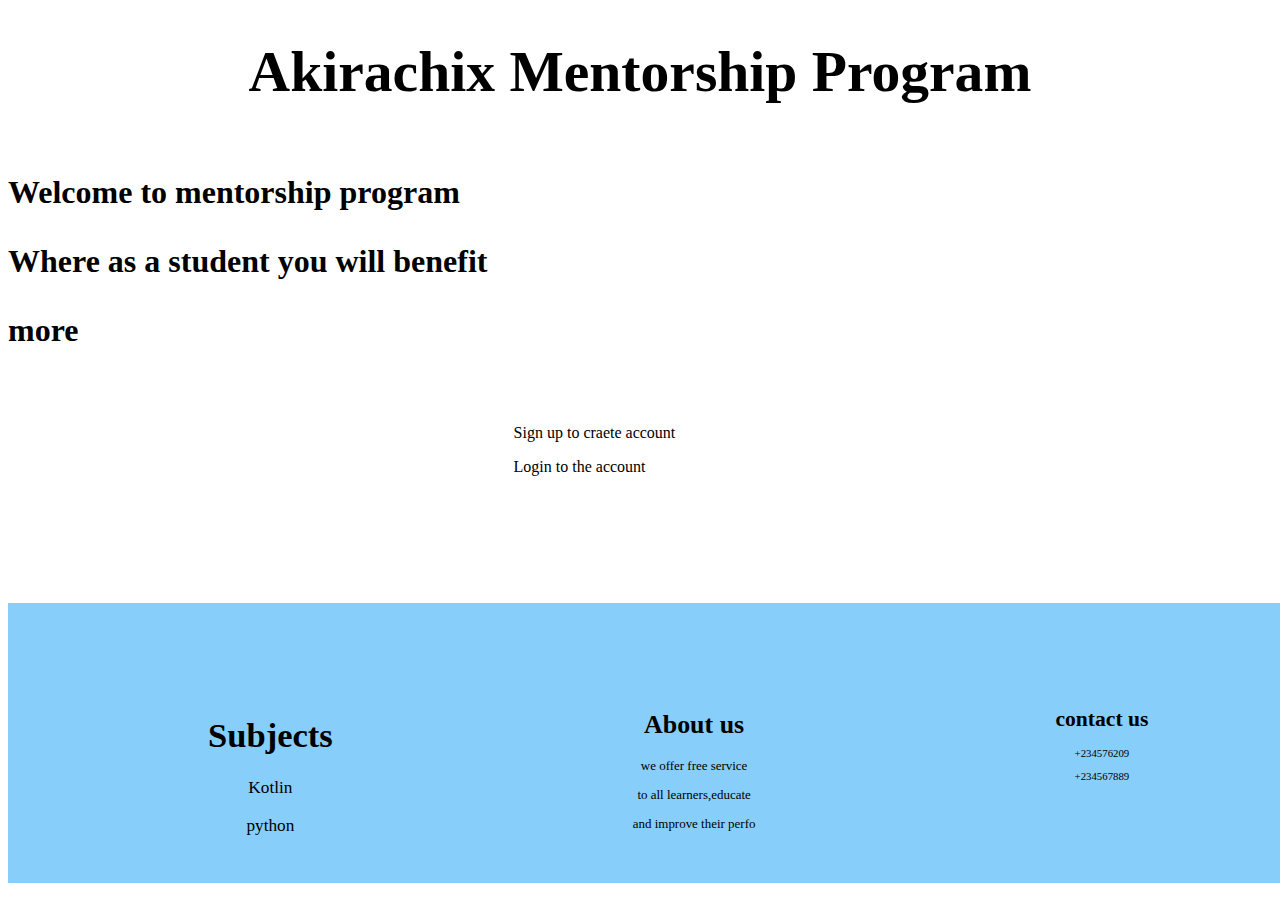
<file: index.html>
<!DOCTYPE html>
<html lang="en">
<head>
<!-- Google tag (gtag.js) -->
<script async src="https://www.googletagmanager.com/gtag/js?id=G-3QP6H2NZPC"></script>
<script>
  window.dataLayer = window.dataLayer || [];
  function gtag(){dataLayer.push(arguments);}
  gtag('js', new Date());

  gtag('config', 'G-3QP6H2NZPC');
</script>
    <meta charset="UTF-8">
    <meta name="viewport" content="width=device-width, initial-scale=1.0">
    <title>Document</title>
    <link rel="stylesheet" href="style.css">
</head>
<body>
    <div containerholder>
   <div id="program1">
    <h1>Akirachix Mentorship Program</h1>
   </div>
    <div id="mentorlogo">
    <div id="homepage">
        <b><p>Welcome to mentorship program</p></b>
        <b><p>Where as a student you will benefit</p></b>
        <b><p>more</p></b>
        </div>
        <div id="program">
            <img src="image/Sc.png"alt="" class="image2">
        </div>
    </div>
    <div id="text">
    <p><a href="signup.html">Sign up</a> to craete account</p>
    <p><a href="login.html">Login</a> to the account</p>
    </div>
    <div id="footer">
        <div id="teach">
        <div id="lesson"> 
        <h1>Subjects</h1>
        <p>Kotlin</p>
        <p>python</p>
    
        </div>
        </div>
        <div id="location">
            <div id="about">
        <h1>About us</h1>
        <p>we  offer free service</p>
        <p>to all learners,educate</p>
        <P>and improve their perfo</P>
        </div>
        </div>
        <div id="contact">
            <div id="word">
        <h1>contact us</h1>
        <p>+234576209</p>
        <p>+234567889</p>
        </div>
        </div>
        

    </div>
    </div>
    
</body>
</html>
</file>
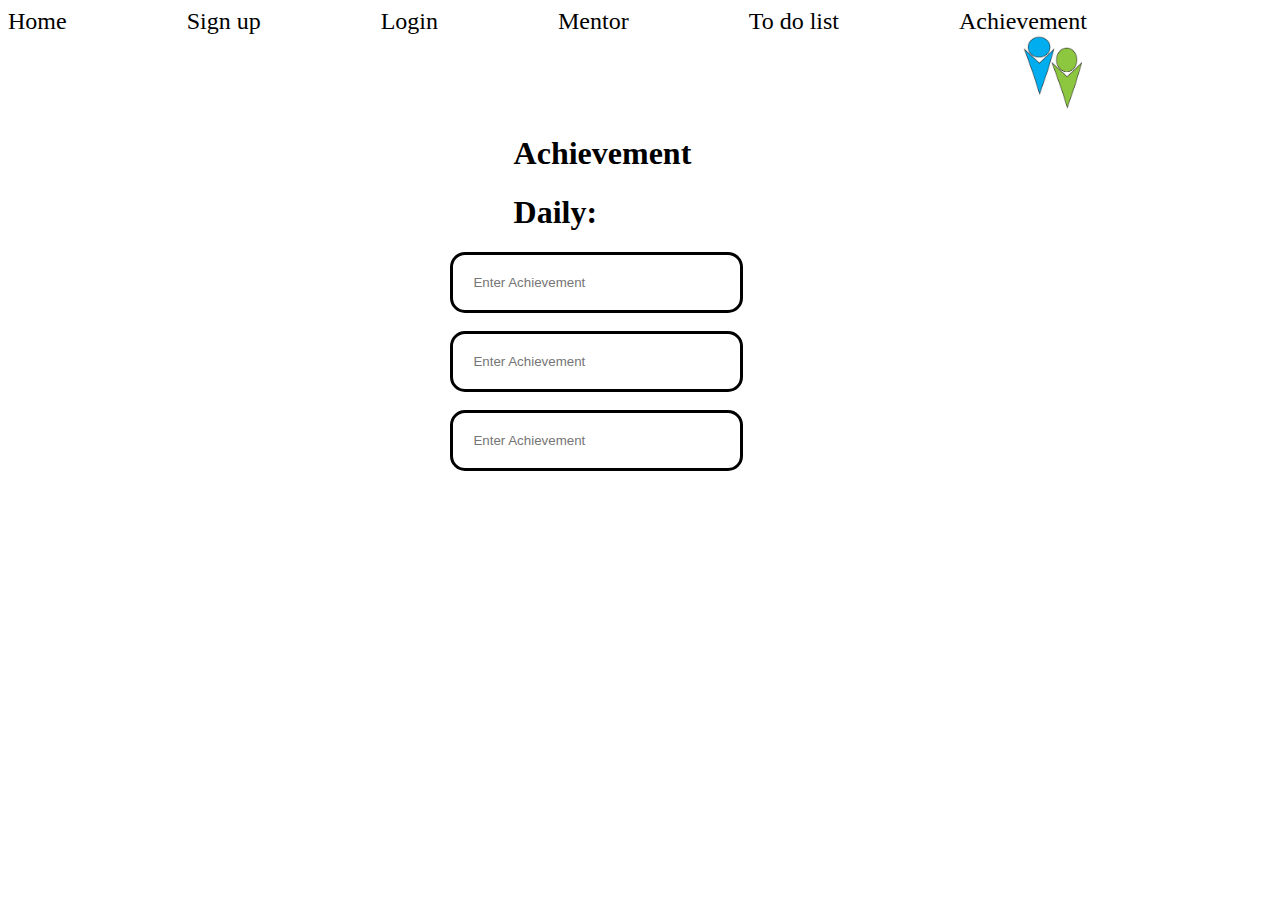
<file: Achievement.html>
<!DOCTYPE html>
<html lang="en">
<head>
    <meta charset="UTF-8">
    <meta name="viewport" content="width=device-width, initial-scale=1.0">
    <title>Document</title>
    <link rel="stylesheet" href="Achievement.css">
</head>
<body>
  <div id="Holder">
    <div id="navbar">
        <a href="http://127.0.0.1:5500/index.html">Home</a>
        <a href="http://127.0.0.1:5500/signup.html">Sign up</a>
        <a href="http://127.0.0.1:5500/login.html">Login</a>
        <a href="http://127.0.0.1:5500/Mentor.html">Mentor</a>
        <a href="http://127.0.0.1:5500/Todo.html">To do list</a>
        <a href="http://127.0.0.1:5500/Achievement.html">Achievement</a>
        
        </div>
        
    
      <img src="image/ee.png" alt="" class="image5"> 
      <div class="list">
     <h1>Achievement</h1>
     <h1>Daily:</h1>
        
    </div>

    <div id="placeholder">
    <input name="enter achievement" placeholder="Enter Achievement" type="text" required class="email">
    <br>
    <br>
    <input name="enter achievement" placeholder="Enter Achievement" type="text" required class="name">
    <br>
    <br>
    <input password="enter" placeholder="Enter Achievement" type="text" required class="password">
    <br>
    <br>
    </div>

    
    
  
    </div>
    
</body>
</html>
</file>
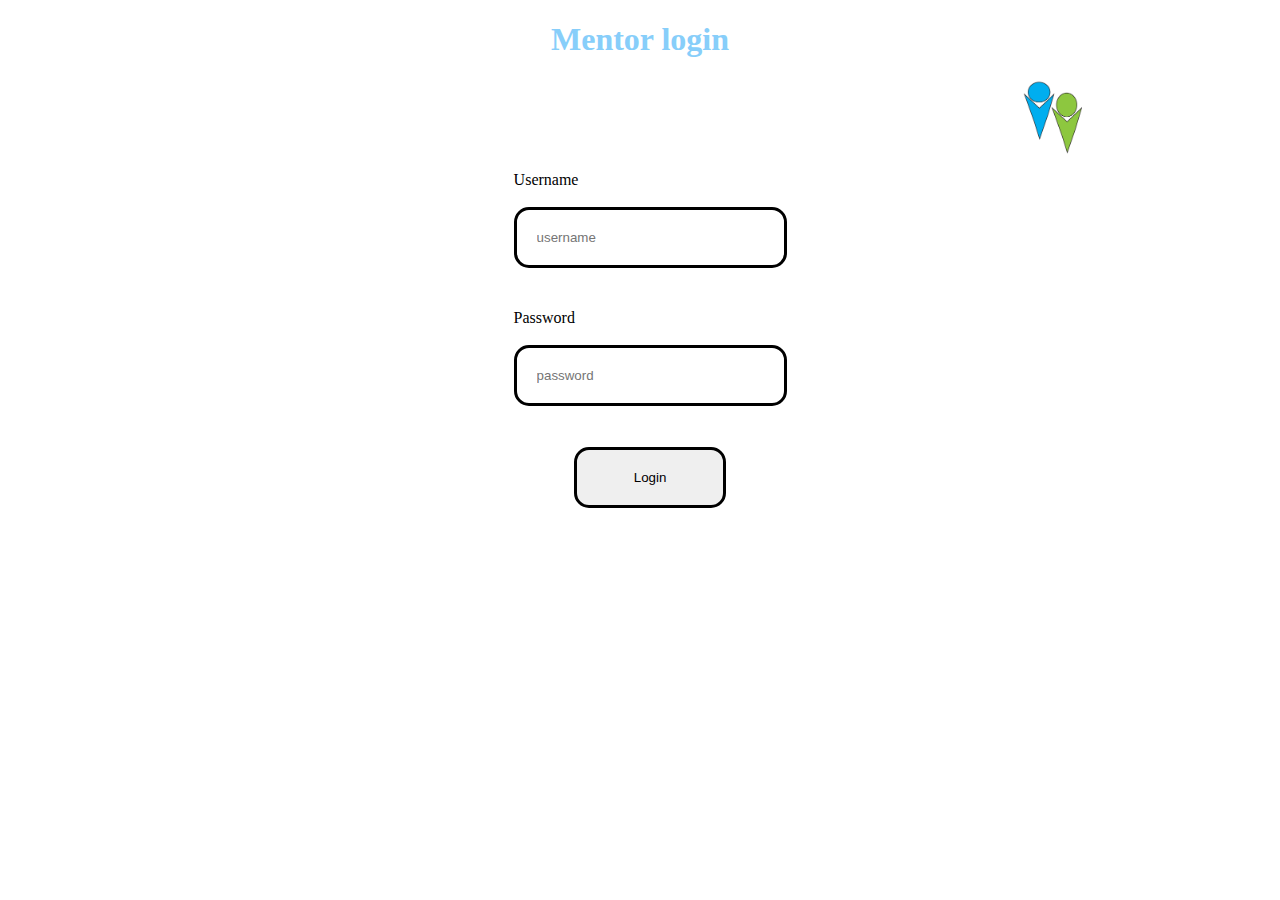
<file: login.html>
<!DOCTYPE html>
<html lang="en">
<head>
    <meta charset="UTF-8">
    <meta name="viewport" content="width=device-width, initial-scale=1.0">
    <title>Document</title>
    <link rel="stylesheet" href="login.css">
</head>
<body>
    
    <div class="login">
        <div class="logopage">
        <h1>Mentor login</h1>
        </div>
        
        <img src="image/ee.png" alt="" class="image3">

        <div id="contains">
        <label for="username">Username</label>
        <br>
        <br>
        <input name="username" placeholder="username" type="text" required class="username">
        <br>
        <br>
        <label for="password">Password</label>
        <br>
        <br>
        <input name="password" placeholder="password" type="text" required class="password">
        <br>
        <br>
        <button class="report"><a href="/Mentor.html">Login</a></button>
        <br>
        <br>
        </div>
        
    

    <div id="footers">
    <div class="footer2">
 </div>
</body>
</html>
</file>
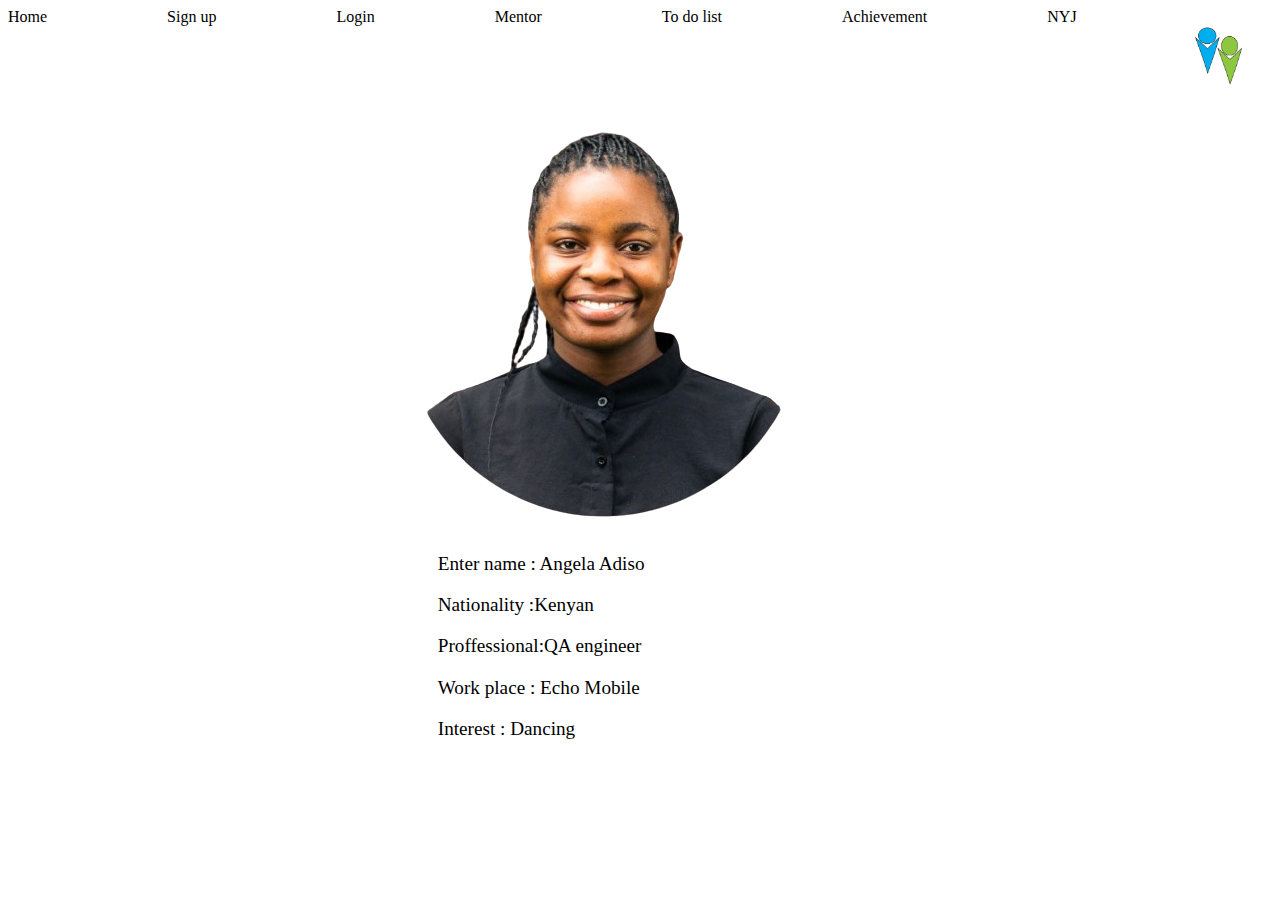
<file: Mentor.html>
<!DOCTYPE html>
<html lang="en">
<head>
    <meta charset="UTF-8">
    <meta name="viewport" content="width=device-width, initial-scale=1.0">
    <title>Document</title>
    <link rel="stylesheet" href="Mentor.css">
</head>
<body>
  <div id="holder1">
    <div id="navbark">
      <div  id="one">
        <a href="/index.html">Home</a>
        </div>
        <div id="two">
        <a href="/signup.html">Sign up</a>
        </div>
        <div id="three">
        <a href="/login.html">Login</a>
        </div>
       <div id="four">
        <a href="/Mentor.html">Mentor</a>
        </div>
        <div id="five">
        <a href="/Todo.html">To do list</a>
        </div>
        <div id="six">
        <a href="/Achievement.html">Achievement</a>
        </div>
        <div id="seven">
        <a href="/NYJ.html">NYJ</a>
        </div>
    </div>
      <div id="image10">
        <img src="image/ee.png " alt="" id="image10">
      </div>
      <div id="profile">
        <img src="image/fs.png" alt="">
      </div>
      <div id="sentence">
        <p>Enter name : Angela Adiso</p>
        <p>Nationality :Kenyan</p>
        <p>Proffessional:QA engineer</p>
        <p>Work place : Echo Mobile </p>
        <p>Interest : Dancing</p>
      </div>

      </div>
      


    
</body>
</html>
</file>
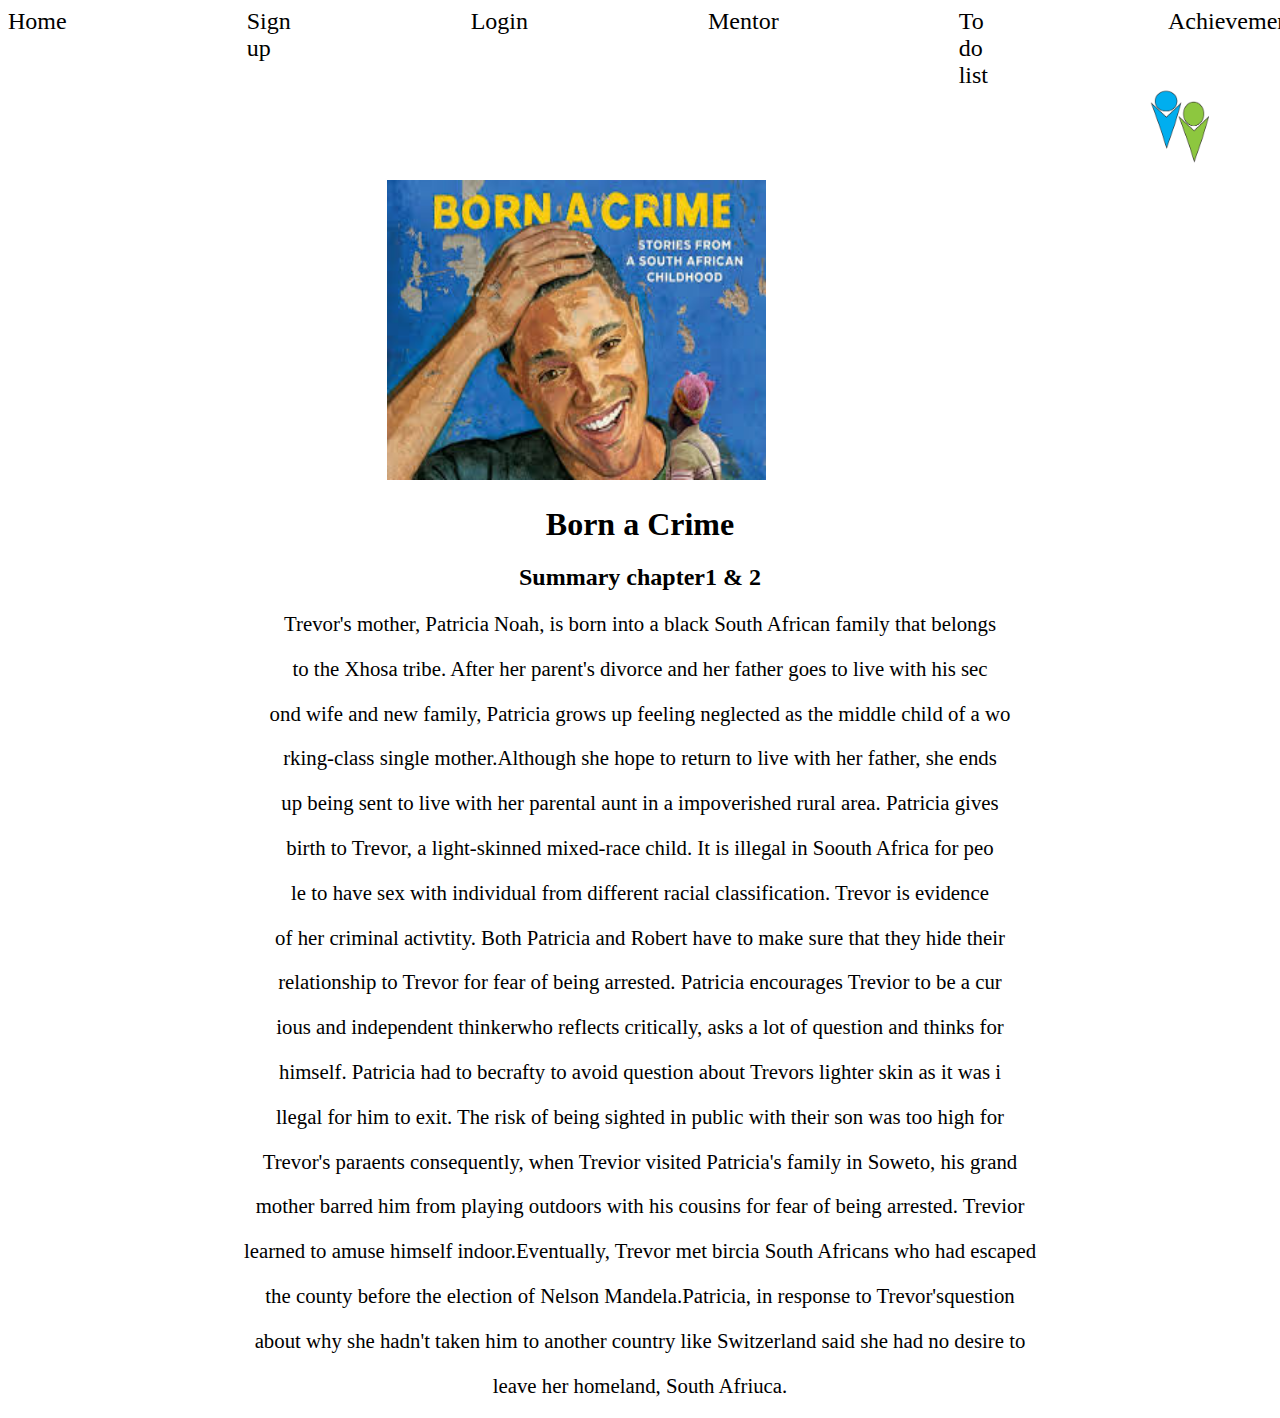
<file: NYJ.html>
<!DOCTYPE html>
<html lang="en">
<head>
    <meta charset="UTF-8">
    <meta name="viewport" content="width=device-width, initial-scale=1.0">
    <title>Document</title>
    <link rel="stylesheet" href="NYJ.css">
</head>
<body>
    <div class="navbar3">
        <a href="/index.html">Home</a>
        <a href="/signup.html">Sign up</a>
        <a href="/login.html">Login</a>
        <a href="/Mentor.html">Mentor</a>
        <a href="/Todo.html">To do list</a>
        <a href="/Achievement.html">Achievement</a>
        
        </div> 
        <img src="image/ee.png" alt="" class="image9"> 
        <div id="pic">
            <img src="image/uy.jpeg" alt="" class="pic2">
        </div>
    <div class="content">
        <h1>Born a Crime</h1>
        <h2>Summary chapter1 & 2</h2>
    </div>
    <div class="summary">
    <p>Trevor's mother, Patricia Noah, is born into a black South African family that belongs</p>
    <p>to the Xhosa tribe. After her parent's divorce and her father goes to live with his sec</p>
    <p>ond wife and new family, Patricia grows up feeling neglected as the middle child of a wo</p>
    <p>rking-class single mother.Although she hope to return to live with her father, she ends </p>
    <p>up being sent to live with her parental aunt in a impoverished rural area. Patricia gives</p> 
    <p>birth to Trevor, a light-skinned mixed-race child. It is illegal in Soouth Africa for peo</p>
    <p>le to have sex with individual from different  racial classification. Trevor  is evidence</p> 
    <p>of her criminal activtity. Both Patricia and Robert have to make sure that they hide their</p>
    <p>relationship to Trevor for fear of being arrested. Patricia encourages Trevior to be a cur</p>
    <p>ious and independent thinkerwho reflects critically, asks a lot of question and thinks for</p>
    <p>himself. Patricia had to becrafty to avoid question about Trevors lighter skin as it was i</p>
    <p>llegal for him to exit. The risk of being sighted in public with their son was too high for</p>
    <p>Trevor's paraents consequently, when Trevior visited Patricia's family in Soweto, his grand</p>
    <p>mother barred him from playing outdoors with his cousins for fear of being arrested. Trevior</p>
    <p>learned to amuse himself indoor.Eventually, Trevor met bircia South Africans who had escaped</p>
    <p>the county before the election of Nelson Mandela.Patricia, in response to Trevor'squestion</p> 
    <p>about why she hadn't taken him to another country like  Switzerland said she had no desire to</p>
    <p>leave her homeland, South Afriuca.
    
                                                 
    </div>
    
    
   
    
</body>
</html>
</file>
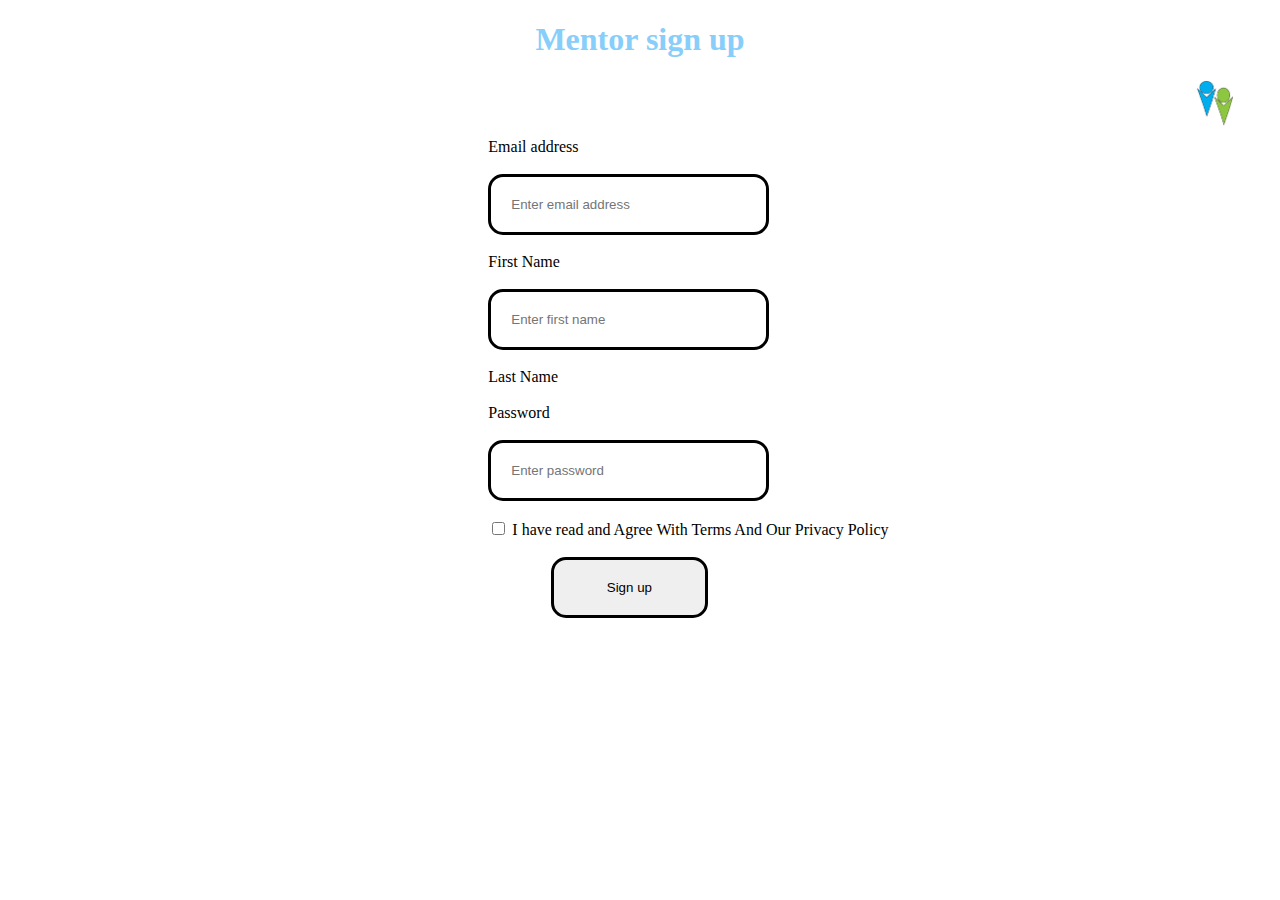
<file: signup.html>
<!DOCTYPE html>
<html lang="en">
<head>
    <meta charset="UTF-8">
    <meta name="viewport" content="width=device-width, initial-scale=1.0">
    <title>Document</title>
    <link rel="stylesheet" href="signup.css">
</head>
<body>
  <div id="corn">
    <div class="signup">
      <div class="signpage">
      <h1>Mentor sign up</h1>
      </div>
      <div class="page">
      <img src="image/ee.png" alt="image" class="image2">
      <br>
      <div class="contain">
      <label for="email address">Email address</label>
      <br>
      <br>
      <input name="email address" placeholder="Enter email address" type="text" required class="email">
      <br>
      <br>
      <label for="first name">First Name</label>
      <br>
      <br>
      <input name="first name" placeholder="Enter first name" type="text" required class="name">
      <br>
      <br>
      <label for="last name">Last Name</label>
      <br>
      <br>
      <label for="password">Password</label>
      <br>
      <br>
      <input password="password" placeholder="Enter password" type="text" required class="password">
      <br>
      <br>
      <input type="checkbox"/> I have read and Agree With Terms And Our Privacy Policy
      <br>
      <br>
      <button class="report2"><a href="http://127.0.0.1:5500/login.html">Sign up</a></button>
      
      </div>
      </div>
</file>
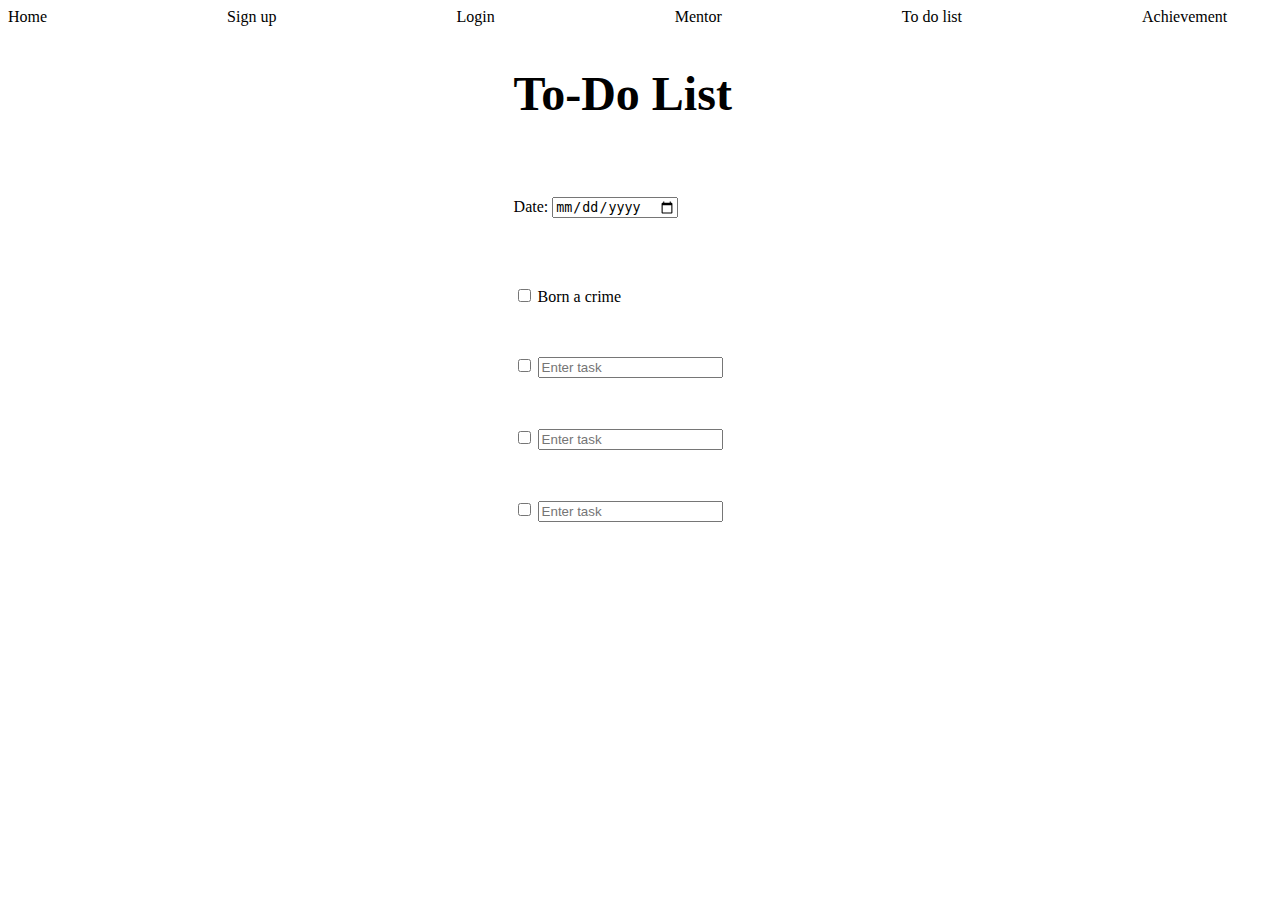
<file: Todo.html>
<!DOCTYPE html>
<html lang="en">
<head>
    <meta charset="UTF-8">
    <meta name="viewport" content="width=device-width, initial-scale=1.0">
    <title>Document</title>
    <link rel="stylesheet" href="Todo.css">
</head>
<body>
    <body>
      <div id="mouse">
        <div id="navbarp">
            <a href="/index.html">Home</a>
            <a href="/signup.html">Sign up</a>
            <a href="/login.html">Login</a>
            <a href="/Mentor.html">Mentor</a>
            <a href="/Todo.html">To do list</a>
            <a href="/Achievement.html">Achievement</a>
      
            </div>
            
  <div class="container2">
    <div id="list">
        <h2>To-Do List</h2>
    </div>
        <div id="input-container">
          <p>Date:  <input type="date" id="dateInput" placeholder="Select Date"></p>
          <br>
          <br>
          <p>  <input id="checkbox1" type="checkbox" id="to-do" name="to-do" value="task"> <a href="/NYJ.html">Born a crime</a>
          </p>
          <br>
          
          <b><p> <input id="checkbox2" type="checkbox" id="to-do" name="to-do" value="task">  <input type="text" id="taskInput" placeholder="Enter task">
          </p>
          <br>
          <p> <input id="checkbox3" type="checkbox" id="to-do" name="to-do" value="task"> <input type="text" id="taskInput" placeholder="Enter task">
          </p>
          <br>
          <p> <input id="checkbox4" type="checkbox" id="to-do" name="to-do" value="task"> <input type="text" id="taskInput" placeholder="Enter task">
          </p>
          
      
        </div>
        </div>
      </div>
        
    
        

      </body>
      </html>
    
    
    
    
    
    
   
</body>
</html>
</file>
<file: style.css>
#homepage{
    font-size: 200%;
    justify-content: space-between;
    
    
}
#footer{
   font-size: 30%; 
   display: flex;
   gap: 300px;
   text-align: center;
   background-color:lightskyblue;
   height: 280px;
   margin-top: 10%;
   width: 1809px;
   


}
#lesson{
    margin-left: 200px;
}
#mentorlogo{
    display: flex;
    gap: 100px;
    
}
#lesson{
    font-size: 180%;
    margin-top: 5%;

}
#contact{
    font-size: 150%;
    margin-top: 5%;

}
#location{
    font-size: 150%;
    margin-top: 5%;
}
#word{
    font-size: 150%;
}
#about{
    font-size: 180%;
    margin-top: 5%;
}
#teach{
    font-size: 200%;
    margin-top: 5%;
}
.image2{
    margin-left: 150%;
    width: 50%;
    
    
}#quote1{
    font-size: 180%;
}
#quote2{
    font-size: 180%;
}
#text{
    margin-left: 40%;
}
#program1{
    font-size: 180%;
    text-align: center;
}
a{
    text-decoration: none;
    color: black;
}

@media screen and (min-width : 280px) and (max-width : 400px){
    
    #homepage{
        font-size: 150%;
        justify-content: space-between;
        
        
    }
    #footer{
       font-size: 30%; 
       display: flex;
       gap: 3px;
       background-color: lightskyblue;
       height: 100px;
       width: 290px;
       
    
    
    }
    #lesson{
        margin-left: 3px;
    }
    #mentorlogo{
        display: flex;
        gap: 20px;
        
    }
    #lesson{
        font-size: 130%;
        margin-top: 1%;
    
    }
    #contact{
        font-size: 130%;
        margin-top: 1%;
    
    }
    #location{
        font-size: 130%;
        margin-top: 1%;
    }
    #word{
        font-size: 130%;
    }
    #about{
        font-size: 130%;
        margin-top: 5%;
    }
    #teach{
        font-size: 130%;
        margin-top: 1%;
    }
    .image2{
        margin-left: 20%;
        width: 50%;
        
        
    }#quote1{
        font-size: 130%;
    }
    #quote2{
        font-size: 130%;
    }
    #text{
        margin-left: 3%;
    }
    #program1{
        font-size: 120%;
        
    }
    a{
        text-decoration: none;
        color: black;
    } 
    #containerholder{
        height: -300px;
        width:-200px ;
    }
}
</file>
<file: Achievement.css>
#navbar{
    display: flex;
    gap: 120px;
    font-size: 150%;
    color: lightskyblue;
}
#add-task{
    border: solid;
    border-radius: 15px;
    
}
a{
    text-decoration: none;
    color: black;
}
#task{
    gap: 200px;
}
#footer{
    background-color: lightskyblue;
    height: 272px;
    margin-top: 25%;
}
#tasks{
    display: flex;
}
.holder2{
    margin-left: 40%;
    margin-top: 2%;
    
}
.image5{
    margin-left: 80%;
    width: 5%;
}
.list{
    margin-left: 40%
}
.email{
    border: solid;
    border-radius: 15px;
    padding: 20px;
    width: 30%;
  
  }
  .name{
    border: solid;
    border-radius: 15px;
    padding: 20px;
    width: 30%;
    
  
  }
  .lastname{
    border: solid;
    border-radius: 15px;
    padding: 20px;
    width: 30%;
    margin-bottom: 1%;
  }
  .password{
    border: solid;
    border-radius: 15px;
    padding: 20px;
    width: 30%;
  }
  #placeholder{
    margin-left: 35%;
  }
@media screen and (min-width: 280px) and (max-width : 400px){
    #navbar{
        display: flex;
        gap: 10px;
        font-size: 100%;
        color: lightskyblue;
    }
    #add-task{
        border: solid;
        border-radius: 15px;
        
    }
    a{
        text-decoration: none;
        color: black;
    }
    #task{
        gap: 200px;
    }
    #footer{
        background-color: lightskyblue;
        height: 272px;
        margin-top: 25%;
    }
    #tasks{
        display: flex;
    }
    .holder2{
        margin-left: 40%;
        margin-top: 2%;
        
    }
    .image5{
        margin-left: 80%;
        width: 5%;
    }
    .list{
        margin-left: 40%
    }  
}
</file>
<file: login.css>
.username{
    border: solid;
    border-radius: 15px;
    padding: 20px;
    width: 30%;
    margin-bottom: 3%;
}
.password{
    border: solid;
    border-radius: 15px;
    padding: 20px;
    width: 30%;
    margin-bottom: 3%;   
}.log{
    border: solid;
    border-radius: 15px;
    padding: 20px;
    margin-left: 90px;
    margin-top: 4%;

}
.logopage{
    text-align: center;
    color: lightskyblue;
}


.report{
    border: solid;
    border-radius: 15px;
    padding: 20px;
    width: 20%;
    margin-left: 8%; 
}
#contains{
    margin-left: 40%;
}
.image3{
    margin-left: 80%;
    width: 5%;
    margin-bottom: 1%;
}
#quote4{
    font-size: 100%; 
}
a{
    text-decoration: none;
    color: black;
}
@media screen and (min-width: 280px)and(max-width: 400px){
    .username{
        border: solid;
        border-radius: 5px;
        padding: 5px;
        width: 15%;
        margin-bottom: 1%;
    }
    .password{
        border: solid;
        border-radius: 5px;
        padding: 5px;
        width: 15%;
        margin-bottom: 1%;   
    }.log{
        border: solid;
        border-radius: 10px;
        padding: 20px;
        margin-left: 10px;
        margin-top: 1%;
    
    }
    .logopage{
        text-align: center;
        color: lightskyblue;
        margin-right: 10%;
        margin-bottom: 1%;
        margin-left: 10%;
    }
    
    
    
    
    .report{
        border: solid;
        border-radius: 15px;
        padding: 20px;
        width: 20%;
        margin-left: 1%; 
    }
    #contains{
        margin-left: 1%;
    }
    .image3{
        margin-left:0%;
        width: 5%;
        margin-bottom: 1%;
    }
    #quote4{
        font-size: 100%; 
    }
    a{
        text-decoration: none;
        color: black;
    }

}
</file>
<file: Mentor.css>
#image10{
    margin-left: 78%;
    width: 20%;
}
#profile{
  margin-left: 30%;
  margin-bottom: 2%;
  
}
#sentence{
    font-size: 120%;
    margin-left: 34%;
}
#navbark{
  display: flex;
  gap: 120px;
  
}
a{
    text-decoration: none;
    color: black;
}
@media screen and (min-width:280px)and(max-width:400px){
    
#image10{
    margin-left: 78%;
    width: 20%;
}
#profile{
  margin-left: 0%;
  margin-bottom: 2%;
  
}
#sentence{
    font-size: 160%;
    margin-left: 20%;
}
#navbark{
  display: flex;
  gap: 180px;
  
}
a{
    text-decoration: none;
    color: black;
}
}
</file>
<file: NYJ.css>
.navbar3{
    display: flex;
    gap: 180px;
    font-size: 150%;
}
.summary{
    font-size: 130%;
    text-align: center;
}
.footer{
    border: solid;
    height:386px;
    background-color: lightskyblue;
    border-style: hidden; 
}
.image9{
    margin-left: 90%;
    margin-bottom: 1%;
    width: 5%;
    height: 5%;  
}
.content{
    text-align: center;
    font-size: 180;
}
a{
    text-decoration: none;
    color: black;
}


 .pic2{
    width:30% ;
    height: 300px;
    margin-left: 30%;
 }
@media screen and (min-width:280px) and (max-width:400px){
    .navbar3{
        display: flex;
        gap: 1px;
        font-size: 100%;
    }
    .summary{
        font-size: 20%;
    }
    
    
    .image9{
        margin-left: 90%;
        margin-bottom: 1%;
        width: 5%;
        height: 5%;  
    }
    .content{
        text-align: center;
        font-size: 40%;
    }
    a{
        text-decoration: none;
        color: black;
    } 
}
</file>
<file: signup.css>
.signpage{
  color: lightskyblue;
  text-align: center;

}
.email{
  border: solid;
  border-radius: 15px;
  padding: 20px;
  width: 30%;

}
.name{
  border: solid;
  border-radius: 15px;
  padding: 20px;
  width: 30%;
  

}
.lastname{
  border: solid;
  border-radius: 15px;
  padding: 20px;
  width: 30%;
  margin-bottom: 1%;
}
.password{
  border: solid;
  border-radius: 15px;
  padding: 20px;
  width: 30%;
  
  
}
.page{
  margin-left: 38%;
}

.sign{
  border: solid;
    border-radius: 15px;
    padding: 20px;
    margin-left: 90px;
    margin-top: 2%;
  
}
.icon{
  margin-left: 200%;
}
.navbars{
    display: flex;
    gap: 180px;
    font-size: 200%;
}
.sign1{
  border: solid;
  border-radius: 15px;
  padding: 20px;
  width: 20%;
  margin-left: 8%;
}
.image2{
  margin-left: 90%;
  margin-bottom: 1%;
  width: 5%;
  height: 5%;
}
.contain{
  margin-bottom: 1%;
}
.image3{
  margin-left: 20%;
}
#quote3{
  font-size: 180%;
}
a{
  text-decoration: none;
  color: black;
}
.report2{
  border: solid;
  border-radius: 15px;
  padding: 20px;
  width: 20%;
  margin-left: 8%; 
}



@media screen and(min-width:393px) and (max-width:851px){
  .signpage{
    color: lightskyblue;
    text-align: center;
    
  }
  .email{
    border: solid;
    border-radius: 15px;
    padding: 20px;
    width: 30%;
  
  }
  .name{
    border: solid;
    border-radius: 15px;
    padding: 20px;
    width: 30%;
    
  
  }
  .lastname{
    border: solid;
    border-radius: 15px;
    padding: 20px;
    width: 30%;
    margin-bottom: 1%;
  }
  .password{
    border: solid;
    border-radius: 15px;
    padding: 20px;
    width: 30%;
    
    
  }
  .page{
    margin-left: 0%;
  }
  
  .sign{
    border: solid;
      border-radius: 15px;
      padding: 20px;
      margin-left: 90px;
      margin-top: 2%;
    
  }
  .icon{
    margin-left: 200%;
  }
  .navbars{
      display: flex;
      gap: 180px;
      font-size: 200%;
  }
  .sign1{
    border: solid;
    border-radius: 15px;
    padding: 20px;
    width: 20%;
    margin-left: 8%;
  }
  .image2{
    margin-left: 90%;
    margin-bottom: 1%;
    width: 5%;
    height: 5%;
  }
  .contain{
    margin-bottom: 1%;
  }
  .image3{
    margin-left: 20%;
  }
  #quote3{
    font-size: 180%;
  }
  a{
    text-decoration: none;
    color: black;
  }
  .report2{
    border: solid;
    border-radius: 15px;
    padding: 20px;
    width: 20%;
    margin-left: 8%; 
  }
  
 
  
  #corn{
    height: 100px;
    width: 100px;

  }
}
</file>
<file: Todo.css>
#navbarp{
    display: flex;
    gap: 180px;
    font-size: 100%;
}


#list{
    font-size: 100%;
}
a{
    text-decoration: none;
    color: black;
  }
  #concern{
    font-size: 200%;
    margin-left: 30%;
    
  }
  #list{
    font-size: 200%;
    margin-left: 40%;
  }
  #input-container{
      margin-left: 40%;
      margin-top: 6%;
  }
  
  @media screen and (min-width :280px) and (max-width :400px){
    #navbarp{
        display: flex;
        gap: 5px;
        font-size: 120%;
    }
    #add-task{
        border: solid;
        border-radius: 15px;
        
    }
    #task{
        gap: 200px;
    }
  
    
    #tasks{
        display: flex;
    }
    .holder2{
        margin-left: 40%;
        margin-top: 2%;
        
    }
    .image5{
        margin-left: 80%;
        width: 5%;
    }
    #list{
        margin-left: 40%
    }
    a{
        text-decoration: none;
        color: black;
      }
      #concern{
        font-size: 90%;
        margin-left: 0%;
      }
  }
</file>
